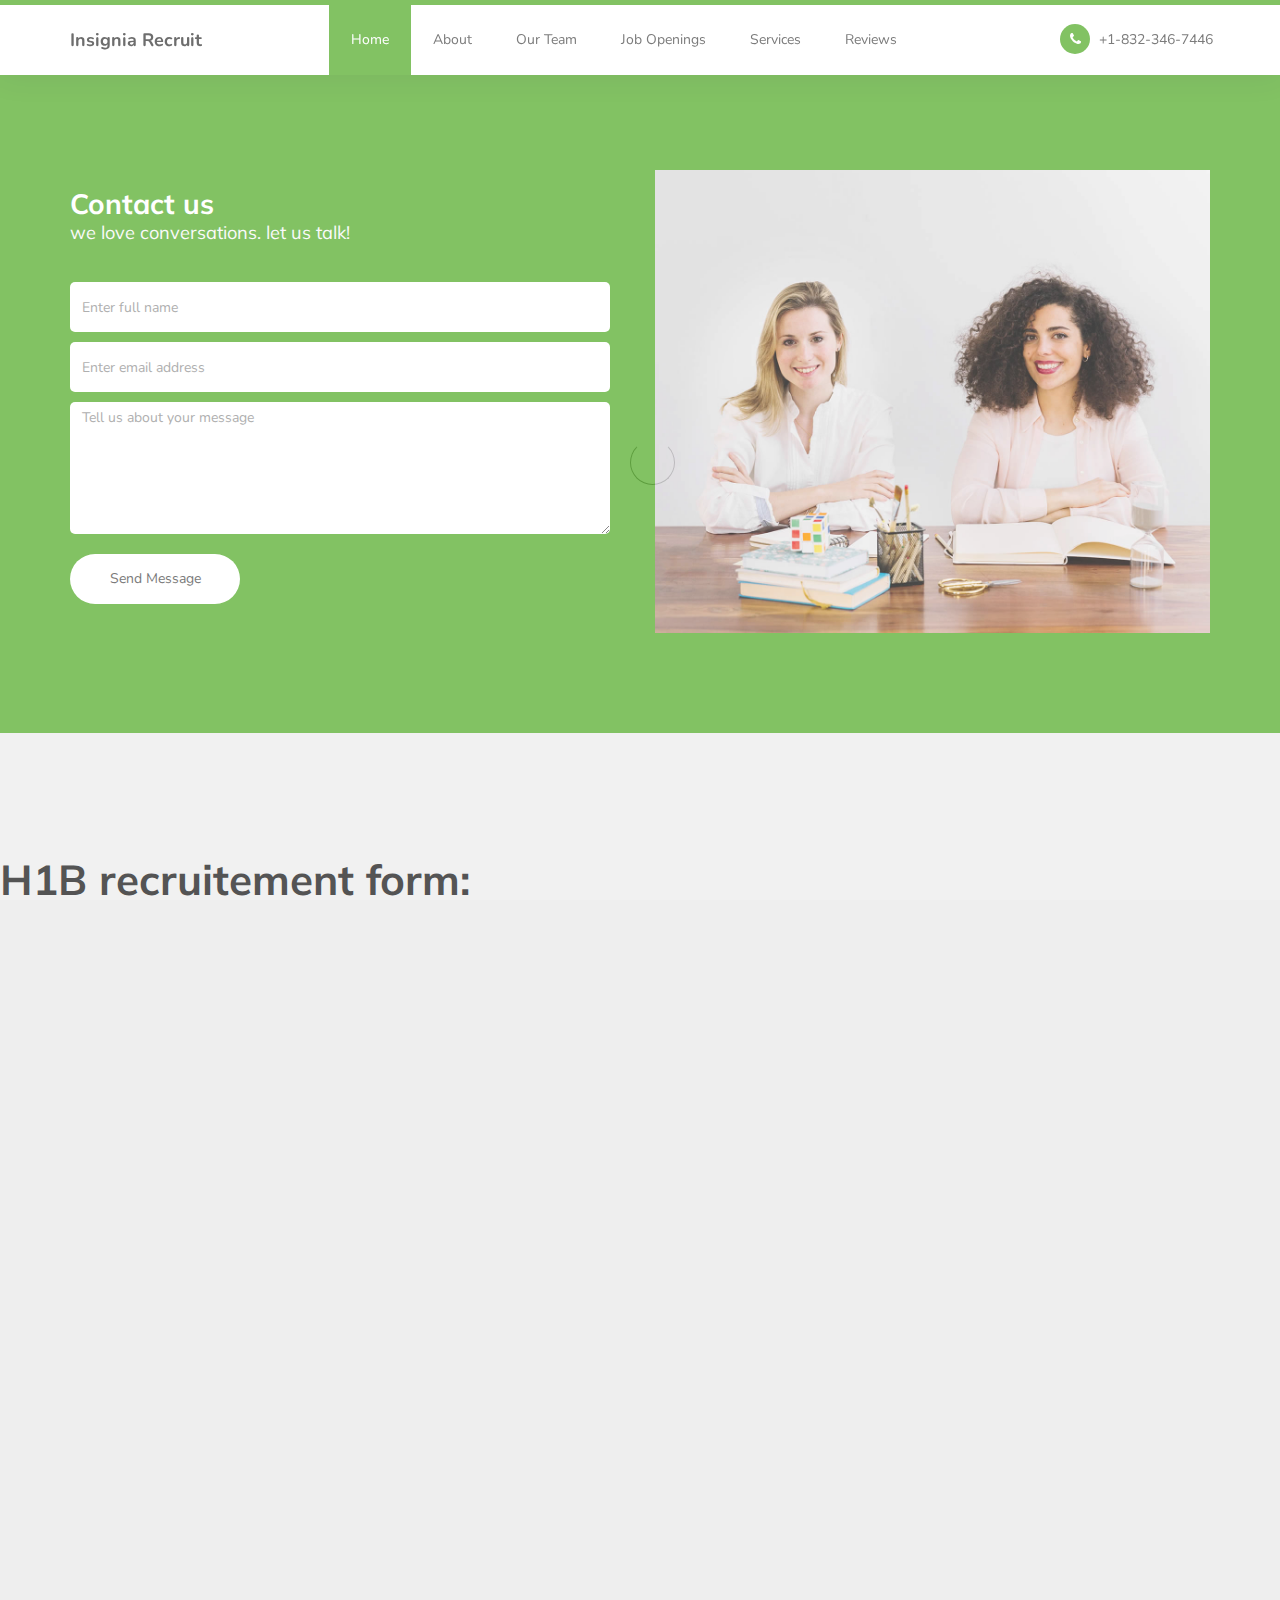
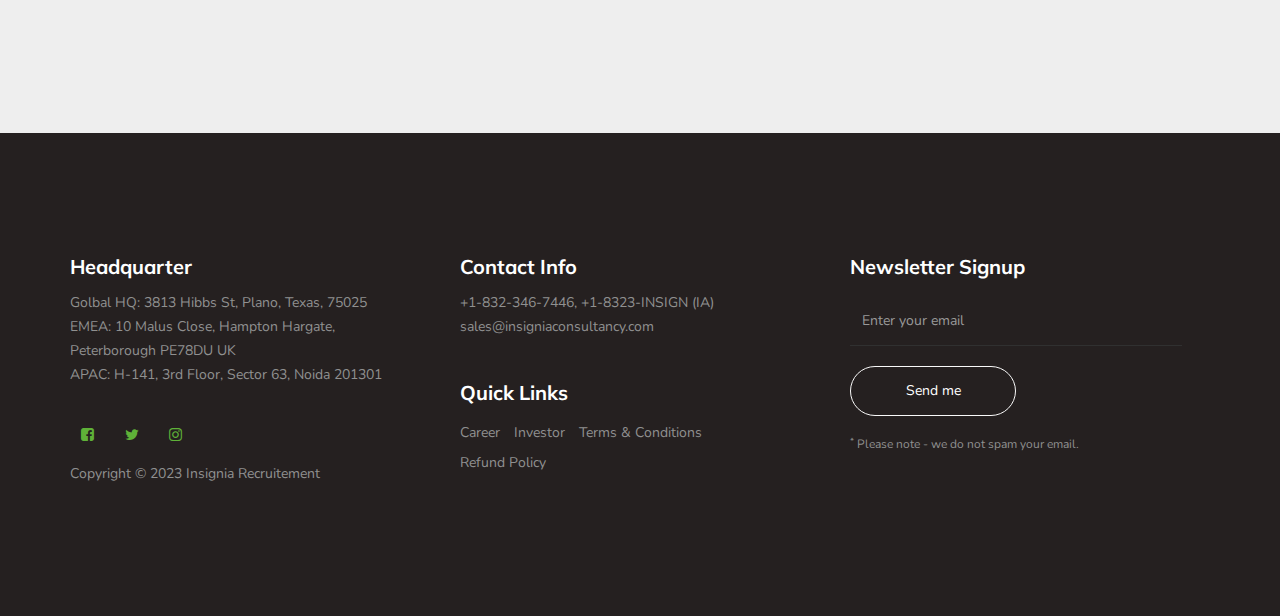
<file: forms.html>
<!DOCTYPE html>
<html lang="en">
<link rel="shortcut icon" href="images/Logo-icon.jpeg">

<head>

    <title>Insignia Recruitement</title>


    <meta charset="UTF-8">
    <meta http-equiv="X-UA-Compatible" content="IE=Edge">
    <meta name="description" content="">
    <meta name="keywords" content="">
    <meta name="author" content="">
    <meta name="viewport" content="width=device-width, initial-scale=1, maximum-scale=1">

    <link rel="stylesheet" href="css/bootstrap.min.css">
    <link rel="stylesheet" href="css/font-awesome.min.css">
    <link rel="stylesheet" href="css/owl.carousel.css">
    <link rel="stylesheet" href="css/owl.theme.default.min.css">

    <!-- MAIN CSS -->
    <link rel="stylesheet" href="css/templatemo-style.css">

</head>

<body id="top" data-spy="scroll" data-target=".navbar-collapse" data-offset="50">

    <!-- PRE LOADER -->
    <section class="preloader">
        <div class="spinner">

            <span class="spinner-rotate"></span>

        </div>
    </section>


    <!-- MENU -->
    <section class="navbar custom-navbar navbar-fixed-top" role="navigation">
        <div class="container">

            <div class="navbar-header">
                <button class="navbar-toggle" data-toggle="collapse" data-target=".navbar-collapse">
                    <span class="icon icon-bar"></span>
                    <span class="icon icon-bar"></span>
                    <span class="icon icon-bar"></span>
                </button>

                <!-- lOGO TEXT HERE -->
                <a href="#" class="navbar-brand">Insignia Recruit</a>
            </div>

            <!-- MENU LINKS -->
            <div class="collapse navbar-collapse">
                <ul class="nav navbar-nav navbar-nav-first">
                    <li><a href="#top" class="smoothScroll">Home</a></li>
                    <li><a href="#about" class="smoothScroll">About</a></li>
                    <li><a href="#team" class="smoothScroll">Our Team</a></li>
                    <li><a href="https://insigniaconsultancy.zohorecruit.in/jobs/Careers" class="smoothScroll">Job
                            Openings</a></li>
                    <li><a href="https://insigniaconsultancy.zohorecruit.in/forms/c642ee0830c008a1af67eba7009d241e05e4f017152e08bff1b561aacd2a146b"
                            class="smoothScroll">Services</a></li>
                    <li><a href="#testimonial" class="smoothScroll">Reviews</a></li>

                </ul>

                <ul class="nav navbar-nav navbar-right">
                    <li><a href="#"><i class="fa fa-phone"></i> +1-832-346-7446</a></li>
                </ul>
            </div>

        </div>
    </section>

    <!-- CONTACT -->
    <section id="contact">
        <div class="container">
            <div class="row">
    
                <div class="col-md-6 col-sm-12">
                    <form id="contact-form" role="form" action="" method="post">
                        <div class="section-title">
                            <h2>Contact us <small>we love conversations. let us talk!</small></h2>
                        </div>
    
                        <div class="col-md-12 col-sm-12">
                            <input type="text" class="form-control" placeholder="Enter full name" name="name" required="">
    
                            <input type="email" class="form-control" placeholder="Enter email address" name="email"
                                required="">
    
                            <textarea class="form-control" rows="6" placeholder="Tell us about your message" name="message"
                                required=""></textarea>
                        </div>
    
                        <div class="col-md-4 col-sm-12">
                            <input type="submit" class="form-control" name="send message" value="Send Message">
                        </div>
    
                    </form>
                </div>
    
                <div class="col-md-6 col-sm-12">
                    <div class="contact-image">
                        <img src="images/contact-image.jpg" class="img-responsive" alt="Smiling Two Girls">
                    </div>
                </div>
    
            </div>
        </div>
    </section>

<section id="h1b-form">
    <h1 style="justify-content: center">H1B recruitement form:</h1>
    <div id="zr_div_78717000000262066"></div>
    <script type="text/javascript">(function () { var f = document.createElement("iframe"); f.src = "https://insigniaconsultancy.zohorecruit.in/forms/c642ee0830c008a1af67eba7009d241e05e4f017152e08bff1b561aacd2a146b"; f.style.border = "none"; f.style.height = "700px"; f.style.width = "90%"; f.style.transition = "all 0.5s ease"; var d = document.getElementById("zr_div_78717000000262066"); d.appendChild(f); window.addEventListener("message", function () { var zr_ifrm_data = event.data.split("|"); var zr_perma = zr_ifrm_data[0]; var zr_ifrm_ht_nw = (parseInt(zr_ifrm_data[1], 10) + 15) + "px"; var iframe = document.getElementById("zr_div_78717000000262066").getElementsByTagName("iframe")[0]; if ((iframe.src).indexOf("formperma") > 0 && (iframe.src).indexOf(zr_perma) > 0) { var prevIframeHeight = iframe.style.height; if (prevIframeHeight != zr_ifrm_ht_nw) { iframe.style.height = zr_ifrm_ht_nw; } } }, false); })();
    </script>
</section>

<!-- FOOTER -->
<footer id="footer">
    <div class="container">
        <div class="row">

            <div class="col-md-4 col-sm-6">
                <div class="footer-info">
                    <div class="section-title">
                        <h2>Headquarter</h2>
                    </div>
                    <address>
                        <p>Golbal HQ: 3813 Hibbs St, Plano, Texas, 75025 <br>
                            EMEA: 10 Malus Close, Hampton Hargate, Peterborough PE78DU UK <br>
                            APAC: H-141, 3rd Floor, Sector 63, Noida 201301</p>
                    </address>

                    <ul class="social-icon">
                        <li><a href="#" class="fa fa-facebook-square" attr="facebook icon"></a></li>
                        <li><a href="#" class="fa fa-twitter"></a></li>
                        <li><a href="#" class="fa fa-instagram"></a></li>
                    </ul>

                    <div class="copyright-text">
                        <p>Copyright &copy; 2023 Insignia Recruitement</p>

                    </div>
                </div>
            </div>

            <div class="col-md-4 col-sm-6">
                <div class="footer-info">
                    <div class="section-title">
                        <h2>Contact Info</h2>
                    </div>
                    <address>
                        <p>+1-832-346-7446, +1-8323-INSIGN (IA)</p>
                        <p><a href="mailto:youremail.co">sales@insigniaconsultancy.com</a></p>
                    </address>

                    <div class="footer_menu">
                        <h2>Quick Links</h2>
                        <ul>
                            <li><a href="#">Career</a></li>
                            <li><a href="#">Investor</a></li>
                            <li><a href="#">Terms & Conditions</a></li>
                            <li><a href="#">Refund Policy</a></li>
                        </ul>
                    </div>
                </div>
            </div>

            <div class="col-md-4 col-sm-12">
                <div class="footer-info newsletter-form">
                    <div class="section-title">
                        <h2>Newsletter Signup</h2>
                    </div>
                    <div>
                        <div class="form-group">
                            <form action="#" method="get">
                                <input type="email" class="form-control" placeholder="Enter your email" name="email"
                                    id="email" required="">
                                <input type="submit" class="form-control" name="submit" id="form-submit"
                                    value="Send me">
                            </form>
                            <span><sup>*</sup> Please note - we do not spam your email.</span>
                        </div>
                    </div>
                </div>
            </div>

        </div>
    </div>
</footer>


<!-- SCRIPTS -->


<script src="js/jquery.js"></script>
<script src="js/bootstrap.min.js"></script>
<script src="js/owl.carousel.min.js"></script>
<script src="js/smoothscroll.js"></script>
<script src="js/custom.js"></script>

</body>

</html>
</file>
<file: css/templatemo-style.css>
/*

Known Template 

https://templatemo.com/tm-516-known

*/

  @import url('https://fonts.googleapis.com/css?family=Muli:300,700|Nunito');

  body {
    background: #ffffff;
    font-family: 'Nunito', sans-serif;
    overflow-x: hidden;
    padding-top: 70px;
  }


  /*---------------------------------------
     TYPOGRAPHY              
  -----------------------------------------*/

  h1,h2,h3,h4,h5,h6 {
    font-family: 'Muli', sans-serif;
    font-weight: bold;
    line-height: inherit;
  }

  h1 {
    color: #252525;
    font-size: 3em;
    line-height: normal;
  }

  h2 {
    color: #353535;
    font-size: 2em;
    padding-bottom: 10px;
  }

  h3 {
    font-size: 1.5em;
    margin-bottom: 0;
  }

  h3,
  h3 a {
    color: #454545;
  }

  p {
    color: #757575;
    font-size: 14px;
    font-weight: normal;
    line-height: 24px;
  }



  /*---------------------------------------
     GENERAL               
  -----------------------------------------*/

  html{
    -webkit-font-smoothing: antialiased;
  }

  a {
    color: #252525;
    -webkit-transition: 0.5s;
    transition: 0.5s;
    text-decoration: none !important;
  }

  a,
  input, button,
  .form-control {
    -webkit-transition: 0.5s;
    transition: 0.5s;
  }

  a:hover, a:active, a:focus {
    color: #29ca8e;
    outline: none;
  }

  ::-webkit-scrollbar{
    width: 8px;
    height: 8px;
  }

  ::-webkit-scrollbar-thumb {
    cursor: pointer;
    background: #000000;
  }

  .section-title {
    padding-bottom: 40px;
  }

  .section-title h2 {
    margin: 0;
  }

  .section-title small {
    display: block;
  }

  .overlay {
    background: rgba(20,20,20,0.5);
    position: absolute;
    top: 0;
    right: 0;
    bottom: 0;
    left: 0;
    width: 100%;
    height: 100%;
  }

  .entry-form {
    background: #252020;
    border-radius: 100%;
    text-align: center;
    padding: 6em;
    width: 450px;
    height: 450px;
  }

  .entry-form h2 {
    color: #ffffff;
    margin: 0;
  }

  .entry-form .form-control {
    background: transparent;
    border: 0;
    border-bottom: 1px solid;
    border-radius: 0;
    box-shadow: none;
    height: 45px;
    margin: 10px 0;
  }

  .entry-form .submit-btn {
    background: #ffffff;
    border-radius: 50px;
    border: 0;
    color: #252020;
    width: 50%;
    height: 50px;
    margin: 30px auto;
    margin-bottom: 10px;
  }

  .entry-form .submit-btn:hover {
    background: #3f51b5;
    color: #ffffff;
  }

  section {
    position: relative;
    padding: 100px 0;
  }

  #team,
  #testimonial {
    background: #f9f9f9;
  }

  #team, 
  #testimonial {
    text-align: center;
  }
  
  #google-map iframe {
    border: 0;
    width: 100%;
    height: 390px;
  }



  /*---------------------------------------
     BUTTONS               
  -----------------------------------------*/

  .section-btn {
    background: transparent;
    border-radius: 50px;
    border: 1px solid #ffffff;
    color: #ffffff;
    font-size: inherit;
    font-weight: normal;
    padding: 15px 30px;
    transition: 0.5s;
  }

  .section-btn:hover {
    background: #ffffff;
    border-color: transparent;
  }



  /*---------------------------------------
       PRE LOADER              
  -----------------------------------------*/

  .preloader {
    position: fixed;
    top: 0;
    left: 0;
    width: 100%;
    height: 100%;
    z-index: 99999;
    display: flex;
    flex-flow: row nowrap;
    justify-content: center;
    align-items: center;
    background: none repeat scroll 0 0 #ffffff;
  }

  .spinner {
    border: 1px solid transparent;
    border-radius: 3px;
    position: relative;
  }

  .spinner:before {
    content: '';
    box-sizing: border-box;
    position: absolute;
    top: 50%;
    left: 50%;
    width: 45px;
    height: 45px;
    margin-top: -10px;
    margin-left: -10px;
    border-radius: 50%;
    border: 1px solid #575757;
    border-top-color: #ffffff;
    animation: spinner .9s linear infinite;
  }

  @-webkit-@keyframes spinner {
    to {transform: rotate(360deg);}
  }

  @keyframes spinner {
    to {transform: rotate(360deg);}
  }



  /*---------------------------------------
      MENU              
  -----------------------------------------*/

  .custom-navbar {
    background: #ffffff;
    border-top: 5px solid #5FB138;
    border-bottom: 0;
    -webkit-box-shadow: 0 1px 30px rgba(0, 0, 0, 0.1);
    -moz-box-shadow: 0 1px 30px rgba(0, 0, 0, 0.1);
    box-shadow: 0 1px 30px rgba(0, 0, 0, 0.1);
    padding: 12px 0;
    margin-bottom: 0;
    padding: 0;
  }

  .custom-navbar .navbar-brand {
    color: #454545;
    font-size: 18px;
    font-weight: bold;
    line-height: 40px;
  }

  .custom-navbar .navbar-nav.navbar-nav-first {
    margin-left: 8em;
  }

  .custom-navbar .navbar-nav.navbar-right li a {
    padding-right: 12px;
    padding-left: 12px;
  }

  .custom-navbar .navbar-nav.navbar-right li a .fa {
    background: #5FB138;
    border-radius: 100%;
    color: #ffffff;
    width: 30px;
    height: 30px;
    line-height: 30px;
    text-align: center;
    display: inline-block;
    margin-right: 5px;
  }

  .custom-navbar .nav li a {
    line-height: 40px;
    color: #575757;
    padding-right: 22px;
    padding-left: 22px;
  }

  .custom-navbar .navbar-nav > li > a:hover,
  .custom-navbar .navbar-nav > li > a:focus {
    background-color: transparent;
  }

  .custom-navbar .nav li a:hover {
    background-color: #5FB138;
    color: #ffffff;
  }

  .custom-navbar .nav li.active > a {
    background-color: #5FB138;
    color: #ffffff;
  }

  .custom-navbar .navbar-toggle {
    border: none;
    padding-top: 10px;
  }

  .custom-navbar .navbar-toggle {
    background-color: transparent;
  }

  .custom-navbar .navbar-toggle .icon-bar {
    background: #252525;
    border-color: transparent;
  }



  /*---------------------------------------
      HOME  & SLIDER            
  -----------------------------------------*/

  #home {
    padding: 0;
  }

  #home h1 {
    color: #ffffff;
  }

  #home h3 {
    color: #f9f9f9;
    font-size: 16px;
    font-weight: 300;
    margin: 0;
    padding: 5px 0 40px 0;
  }

  @media (min-width: 768px) {
    .home-slider .col-md-6 {
      padding-left: 0;
    }
  }

  .home-slider .caption {
    display: flex;
    justify-content: center;
    flex-direction: column;
    text-align: left;
    background-color: rgba(20,20,20,0.2);
    height: 100%;
    color: #fff;
    cursor: e-resize;
  }

  .home-slider .item {
    background-repeat: no-repeat;
    background-attachment: local;
    background-size: cover;
    height: 650px;
  }
  
  .caption h3 a { color: #FFF; }
  .caption h3 a:hover { color: #FF3; }

  .home-slider .item-first {
    background-image: url(../images/slider-image1.jpg);
	background-position: center;
  }

  .home-slider .item-second {
    background-image: url(../images/slider-image2.jpg);
  }

  .home-slider .item-third {
    background-image: url(../images/slider-image3.jpg);
  }



  /*---------------------------------------
      FEATURE              
  -----------------------------------------*/

  .feature-thumb {
    border: 1px solid #f0f0f0;
    padding: 5em 3em;
  }

  .feature-thumb span {
    background: #5FB138;
    border-radius: 50px;
    color: #ffffff;
    font-size: 25px;
    font-weight: bold;
    display: inline-block;
    width: 60px;
    height: 60px;
    line-height: 60px;
    text-align: center;
    margin-bottom: 5px;
  }

  .feature-thumb h3 {
    margin: 10px 0;
  }



  /*---------------------------------------
      ABOUT              
  -----------------------------------------*/

  #about figure {
    display: inline-block;
    vertical-align: top;
    margin-left: 15px;
  }

  #about figure span {
    float: left;
    margin-left: -15px;
    padding: 15px 20px;
    position: relative;
    top: 20px;
  }

  #about figure span i {
    background: #5FB138;
    border-radius: 50px;
    color: #ffffff;
    font-size: 25px;
    width: 50px;
    height: 50px;
    line-height: 50px;
    text-align: center;
  }



  /*---------------------------------------
      TEAM              
  -----------------------------------------*/

  .team-thumb {
    background: #ffffff;
    position: relative;
    overflow: hidden;
    text-align: left;
  }

  .team-info {
    padding: 20px 30px;
  }

  .team-image img {
    width: 100%;
  }

  .team-thumb .social-icon {
    border-top: 1px solid #f0f0f0;
    padding: 4px 20px 0 20px;
  }

  .team-thumb .social-icon li a {
    background: #ffffff;
    color: #252020;
  }

  .team-info h3 {
    margin: 0;
  }


  /*---------------------------------------
      COURSES             
  -----------------------------------------*/

  #courses .section-title {
    text-align: center;
  }

  #courses .owl-theme .owl-nav {
    margin-top: 30px;
  }

  #courses .owl-theme .owl-nav [class*=owl-] {
    border-radius: 2px;
    font-size: 16px;
    width: 30px;
    height: 30px;
    line-height: 30px;
    text-align: center;
    padding: 0;
  }

  .courses-thumb {
    background: #f9f9f9;
    position: relative;
  }

  .courses-top {
    position: relative;
  }

  .courses-image {
    background: linear-gradient(to right, #202020, #101010);
  }

  .courses-date {
    background: linear-gradient(rgba(255, 0, 0, 0), rgba(0, 0, 0, 0.6));
    width: 100%;
    position: absolute;
    bottom: 0;
    padding: 20px 25px;
  }

  .courses-date span,
  .courses-author span {
    font-size: 14px;
    font-weight: bold;
  }

  .courses-date span {
    color: #ffffff;
    display: inline-block;
    margin-right: 10px;
  }

  .courses-detail {
    padding: 25px 25px 15px 25px;
  }

  .courses-detail h3 {
    margin: 0 0 2px 0;
  }

  .courses-info {
    border-top: 1px solid #f0f0f0;
    position: relative;
    clear: both;
    padding: 15px 25px;
  }

  .courses-author,
  .courses-author span {
    display: inline-block;
    vertical-align: middle;
  }

  .courses-author img {
    display: inline-block !important;
    border-radius: 50px;
    width: 50px !important;
    height: 50px;
    margin-right: 10px;
  }

  .courses-price {
    float: right;
    margin-top: 10px;
  }

  .courses-price span {
    background: #5FB138;
    border-radius: 2px;
    color: #ffffff;
    display: block;
    padding: 5px 10px;
  }

  .courses-price.free span {
    background: #3f51b5;
  }



  /*---------------------------------------
     NEWS              
  -----------------------------------------*/

  .news-thumb {
    clear: both;
    position: relative;
    overflow: hidden;
    margin-bottom: 30px;
  }

  .news-thumb .news-image {
    float: left;
    width: 40%;
    margin-right: 30px;
  }

  .news-info h3 {
    margin-top: 5px;
    margin-bottom: 10px;
  }

  .news-date span {
    color: #909090;
    font-weight: bold;
  }



  /*---------------------------------------
      TESTIMONIAL             
  -----------------------------------------*/

  #testimonial .item {
    background: #ffffff;
    margin: 20px 0;
    padding: 4em 3em;
    text-align: left;
  }

  #courses .col-md-4,
  #testimonial .col-md-4 {
    display: block;
    width: 100%;
  }

  #testimonial .item > p {
    font-size: 16px;
    line-height: 26px;
  }

  .tst-rating {
    margin-bottom: 15px;
  }

  .tst-rating .fa {
    color: #3f51b5;
  }

  .tst-image,
  .tst-author {
    display: inline-block;
    vertical-align: middle;
    margin-bottom: 20px;
    text-align: left;
  }

  .tst-image img {
    border-radius: 50px;
    width: 60px !important;
    height: 60px;
    margin-right: 15px;
  }

  .tst-author h4 {
    margin: 0;
  }

  .tst-author span {
    color: #808080;
    font-size: 14px;
  }



  /*---------------------------------------
      CONTACT             
  -----------------------------------------*/

  #contact {
    background: #5FB138;
  }

  #contact h2 {
    color: #ffffff;
  }

  #contact .section-title {
    padding-bottom: 20px;
  }

  #contact h2 > small,
  #contact p,
  #contact a {
    color: #f9f9f9;
  }

  #contact-form {
    padding: 1em 0;
  }

  #contact-form .col-md-12,
  #contact-form .col-md-4 {
    padding-left: 0;
  }

  #contact-form .form-control {
    border: 0;
    border-radius: 5px;
    box-shadow: none;
    margin: 10px 0;
  }

  #contact-form input {
    height: 50px;
  }

  #contact-form input[type='submit'] {
    border-radius: 50px;
    border: 1px solid transparent;
  }

  #contact-form input[type='submit']:hover {
    background: transparent;
    border-color: #ffffff;
    color: #ffffff;
  }
  



  /*---------------------------------------
     FOOTER              
  -----------------------------------------*/

  footer {
    background: #252020;
    padding: 120px 0;
  }

  footer .section-title {
    padding-bottom: 10px;
  }

  footer h2 {
    font-size: 20px;
  }

  footer a,
  footer p {
    color: #909090;
  }

  footer strong {
    color: #d9d9d9;
  }

  footer address p {
    margin-bottom: 0;
  }

  footer .social-icon {
    margin-top: 25px;
  }

  .footer-info {
    margin-right: 2em;
  }

  .footer-info h2 {
    color: #ffffff;
    padding: 0;
  }

  .footer_menu h2 {
    margin-top: 2em;
  }

  .footer_menu ul {
    margin: 0;
    padding: 0;
  }

  .footer_menu li {
    display: inline-block;
    list-style: none;
    margin: 5px 10px 5px 0;
  }

  .newsletter-form .form-control {
    background: transparent;
    border-radius: 0;
    box-shadow: none;
    border: 0;
    border-bottom: 1px solid #303030;
    height: 50px;
    margin: 5px 0;
  }

  .newsletter-form input[type="submit"] {
    background: transparent;
    border: 1px solid #f9f9f9;
    border-radius: 50px;
    color: #ffffff;
    display: block;
    margin-top: 20px;
    outline: none;
    width: 50%;
  }

  .newsletter-form input[type="submit"]:hover {
    background: #5FB138;
    border-color: transparent;
  }

  .newsletter-form .form-group span {
    color: #909090;
    display: block;
    font-size: 12px;
    margin-top: 20px;
  }



  /*---------------------------------------
     SOCIAL ICON              
  -----------------------------------------*/

  .social-icon {
    position: relative;
    padding: 0;
    margin: 0;
  }

  .social-icon li {
    display: inline-block;
    list-style: none;
    margin-bottom: 5px;
  }

  .social-icon li a {
    border-radius: 100px;
    color: #5FB138;
    font-size: 15px;
    width: 35px;
    height: 35px;
    line-height: 35px;
    text-decoration: none;
    text-align: center;
    transition: all 0.4s ease-in-out;
    position: relative;
    margin: 5px 5px 5px 0;
  }

  .social-icon li a:hover {
    background: #5FB138;
    color: #ffffff;
  }



  /*---------------------------------------
     RESPONSIVE STYLES              
  -----------------------------------------*/

  @media screen and (max-width: 1170px) {
    .custom-navbar .navbar-nav.navbar-nav-first {
      margin-left: inherit;
    }
  }

  @media only screen and (max-width: 992px) {
    section,
    footer {
      padding: 60px 0;
    }

    .home-slider .item {
      background-position: center center;
    }

    .feature-thumb,
    .about-info,
    .team-thumb,
    .footer-info {
      margin-bottom: 50px;
    }

    .contact-image {
      margin-top: 50px;
    }
  }


  @media only screen and (min-width: 768px) and (max-width: 991px) {
    .custom-navbar .nav li a {
      padding-right: 10px;
      padding-left: 10px;
    }
  }

  @media only screen and (max-width: 767px) {
    h1 {
      font-size: 2.5em;
    }

    h1,h2,h3 {
      line-height: normal;
    }

    .custom-navbar {
      background: #ffffff;
      -webkit-box-shadow: 0 1px 30px rgba(0, 0, 0, 0.1);
      -moz-box-shadow: 0 1px 30px rgba(0, 0, 0, 0.1);
      box-shadow: 0 1px 30px rgba(0, 0, 0, 0.1);
      padding: 10px 0;
      text-align: center;
    }

    .custom-navbar .navbar-brand,
    .custom-navbar .nav li a {
      line-height: normal;
    }

    .custom-navbar .nav li a {
      padding: 10px;
    }

    .custom-navbar .navbar-brand,
    .top-nav-collapse .navbar-brand {
      color: #252525;
      font-weight: 600;
    }

    .custom-navbar .nav li a,
    .top-nav-collapse .nav li a {
      color: #575757;
    }

    .custom-navbar .navbar-nav.navbar-right li {
      display: inline-block;
    }

    .footer-info {
      margin-right: 0;
    }

    .footer-info.newsletter-form {
      margin-bottom: 0;
    }

    .entry-form {
      display: block;
      margin: 0 auto;
    }
  }


  @media only screen and (max-width: 580px) {
    h2 {
      font-size: 1.8em;
    }

    #testimonial .item {
      padding: 2em;
    }

    .contact-image {
      margin-top: 0;
    }
  }

  @media only screen and (max-width: 480px) {
    h1 {
      font-size: 2em;
    }

    #home h3 {
      font-size: 14px;
    }

    .entry-form {
      border-radius: 0;
      padding: 2em;
      max-width: 100%;
      max-height: 100%;
      width: inherit;
      height: inherit;
    }
  }
  #h1b-form{
    height:1000px;
    background-color: #eee;
  }

  #zr_div_78717000000262066{
    align-items: center;
    justify-content: left;
    margin: 0 auto;
    width: 600px;
    height: 100px;
  }
</file>
